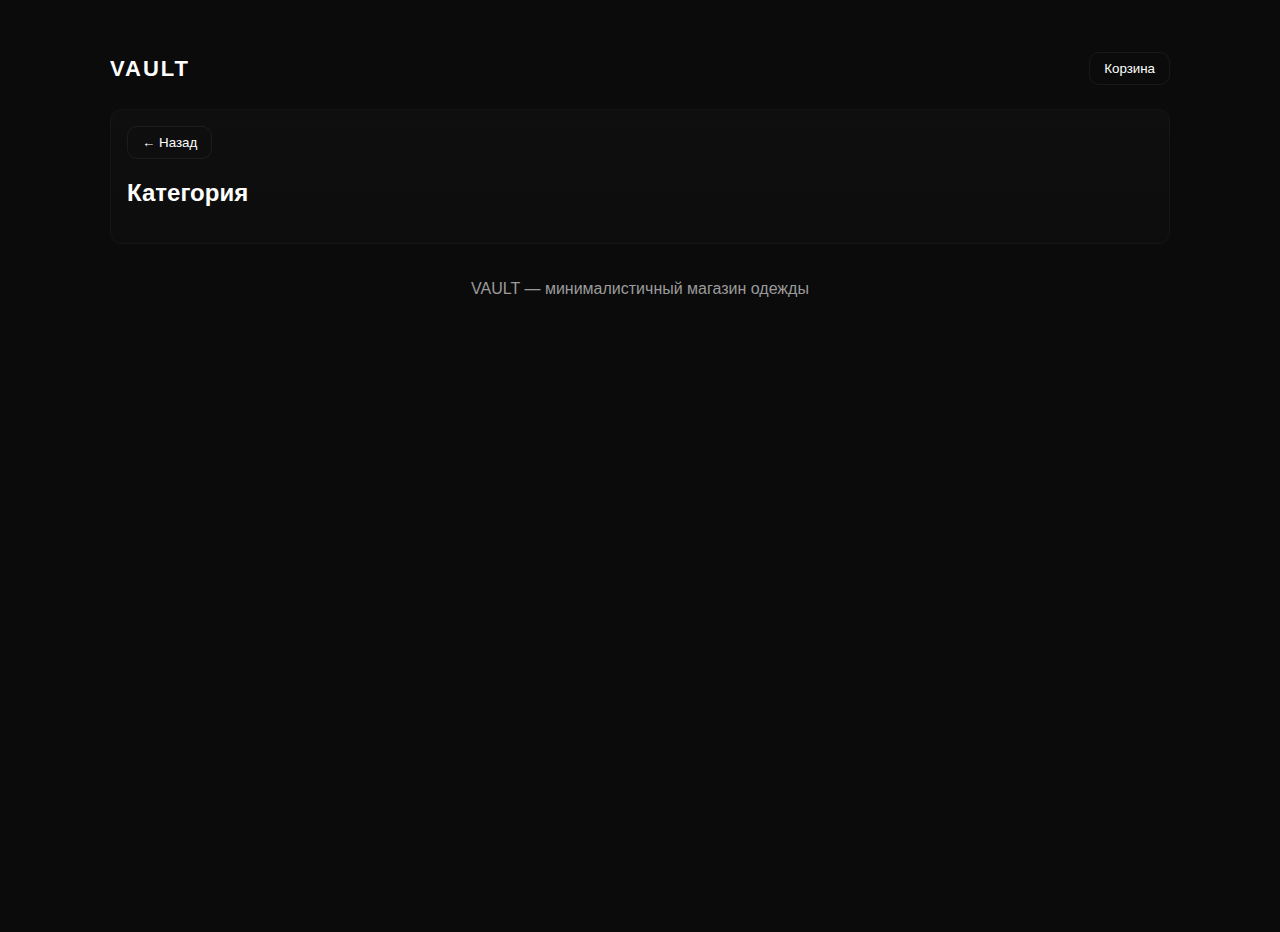
<file: category.html>
<!doctype html>
<html lang="ru">
<head><meta charset="utf-8"><meta name="viewport" content="width=device-width,initial-scale=1"><title>VAULT — категория</title><link rel="stylesheet" href="styles.css"></head>
<body>
<div class="container">
  <header class="header">
    <div class="logo" onclick="goHome()" style="cursor:pointer">VAULT</div>
    <nav class="nav"><button class="button" onclick="openCart()">Корзина</button></nav>
  </header>
  <section class="card">
    <button class="button" onclick="goHome()">← Назад</button>
    <h2 id="catTitle">Категория</h2>
    <div class="grid" id="catProducts"></div>
  </section>
  <div class="footer">VAULT — минималистичный магазин одежды</div>
</div>
<script src="app.js"></script>
</body>
</html>
</file>
<file: styles.css>
:root{
  --bg:#0b0b0b; --muted:#9b9b9b; --accent:#8a6cff; --white:#ffffff;
  --card:#111111;
  --radius:14px;
}
*{box-sizing:border-box}
html,body{height:100%;margin:0;font-family:Inter, Arial, sans-serif;background:var(--bg);color:var(--white);-webkit-font-smoothing:antialiased}
.container{max-width:1100px;margin:32px auto;padding:20px}
.header{display:flex;align-items:center;gap:20px;margin-bottom:24px}
.logo{font-weight:700;font-size:22px;letter-spacing:2px}
.nav{margin-left:auto;display:flex;gap:12px;align-items:center}
.button{background:transparent;border:1px solid rgba(255,255,255,0.06);padding:8px 14px;border-radius:10px;color:var(--white);cursor:pointer}
.card{background:linear-gradient(180deg, rgba(255,255,255,0.02), rgba(255,255,255,0.01));padding:16px;border-radius:12px;border:1px solid rgba(255,255,255,0.03)}
.grid{display:grid;grid-template-columns:repeat(auto-fill,minmax(220px,1fr));gap:18px}
.category{padding:18px;border-radius:12px;text-align:center;border:1px solid rgba(255,255,255,0.03);cursor:pointer}
.category h3{margin:8px 0 0;font-size:16px}
.product{display:flex;flex-direction:column;gap:10px}
.product img{width:100%;height:180px;object-fit:cover;border-radius:10px;background:#060606}
.price{font-weight:700}
.small{color:var(--muted);font-size:13px}
.footer{margin-top:36px;color:var(--muted);text-align:center}
.controls{display:flex;gap:10px;align-items:center}
.input,select{padding:10px;border-radius:10px;background:transparent;border:1px solid rgba(255,255,255,0.06);color:var(--white)}
.buy{background:var(--accent);border:none;padding:12px 18px;border-radius:10px;color:#0b0b0b;font-weight:700;cursor:pointer}
@media(max-width:600px){.grid{grid-template-columns:repeat(2,1fr)}}
</file>
